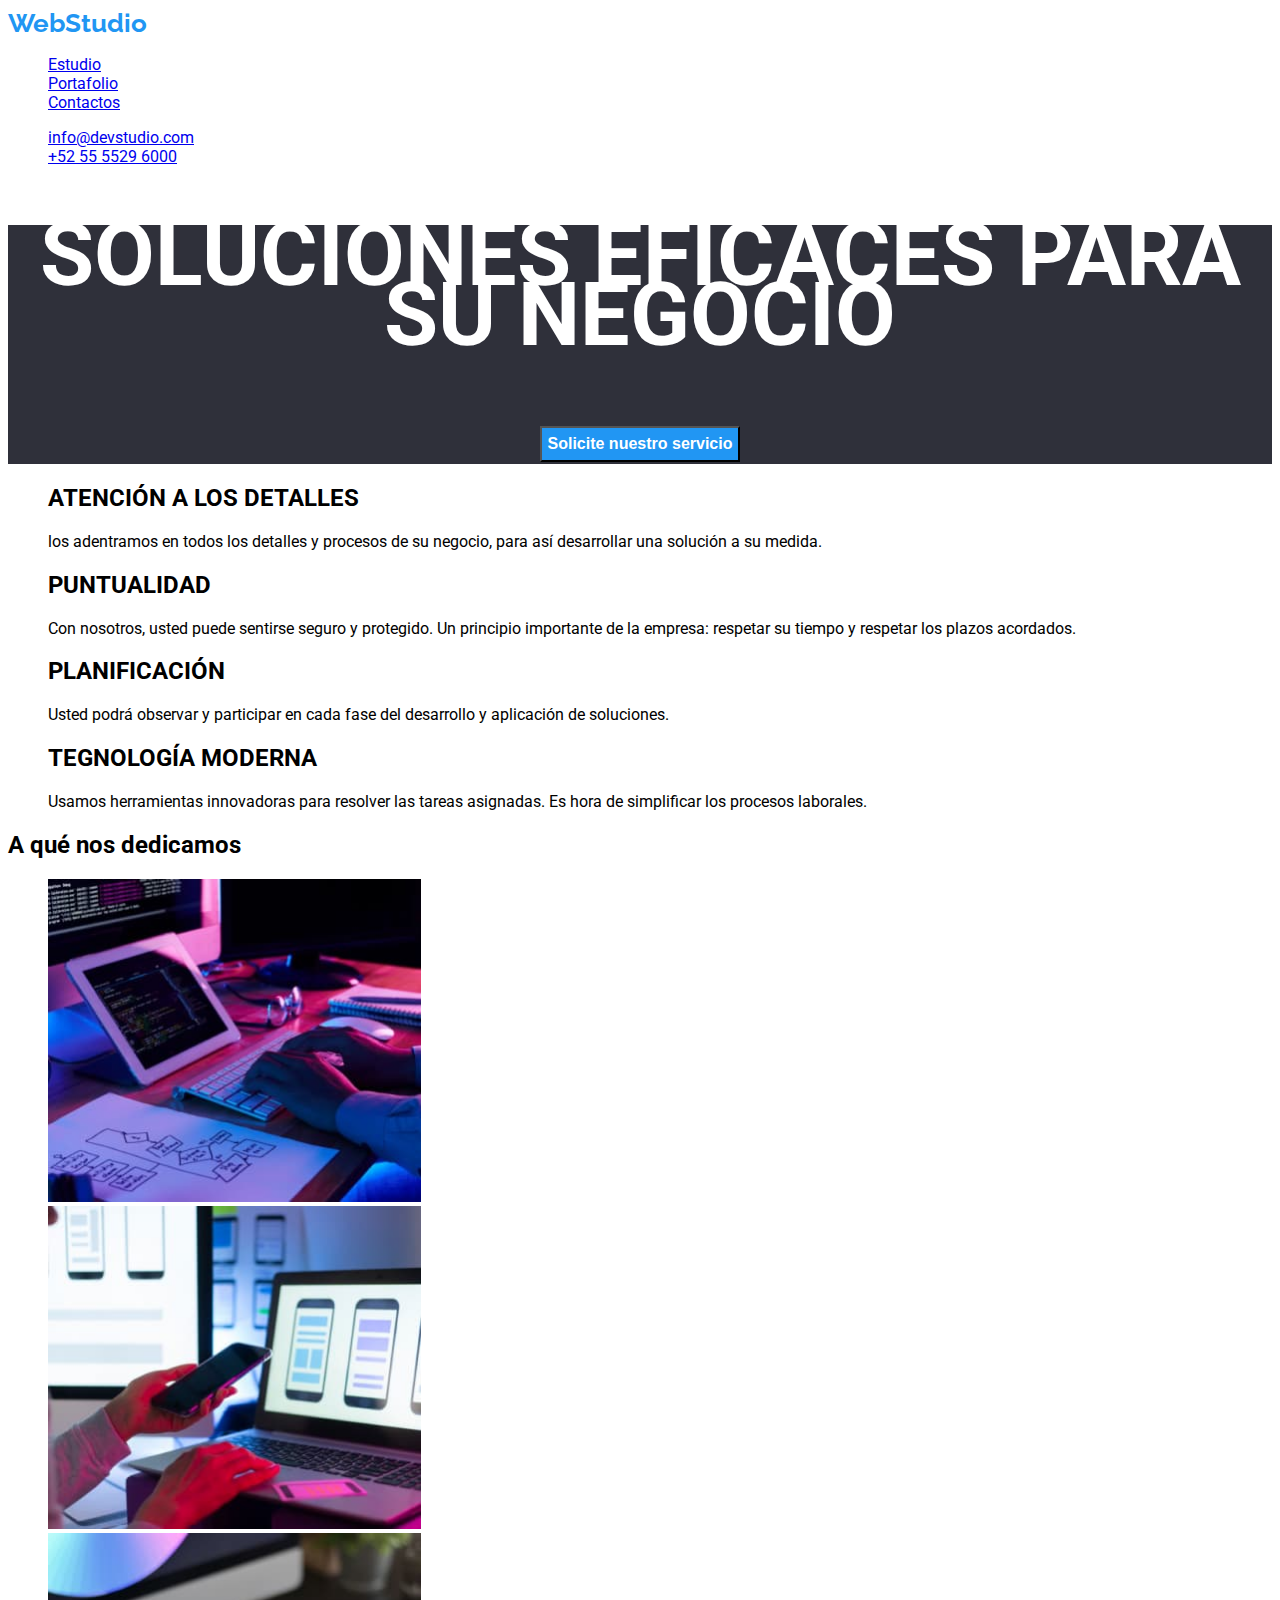
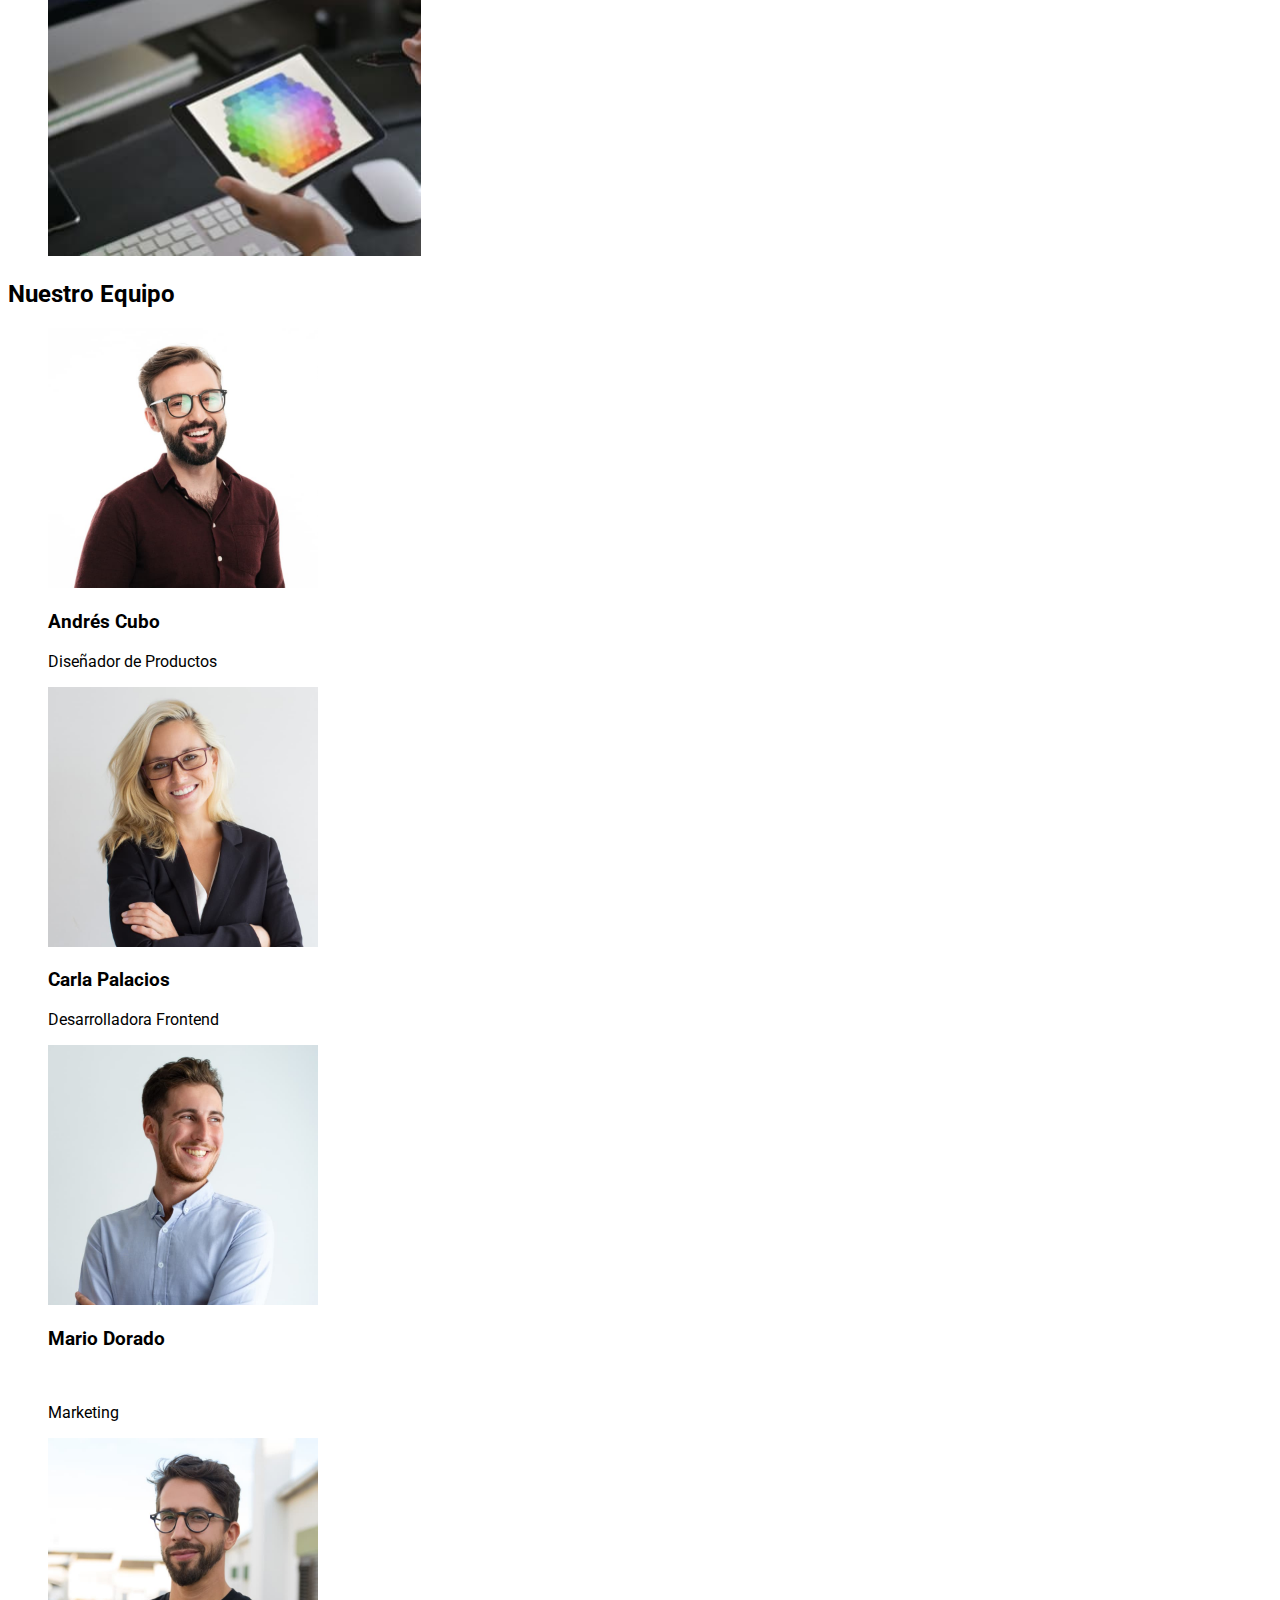
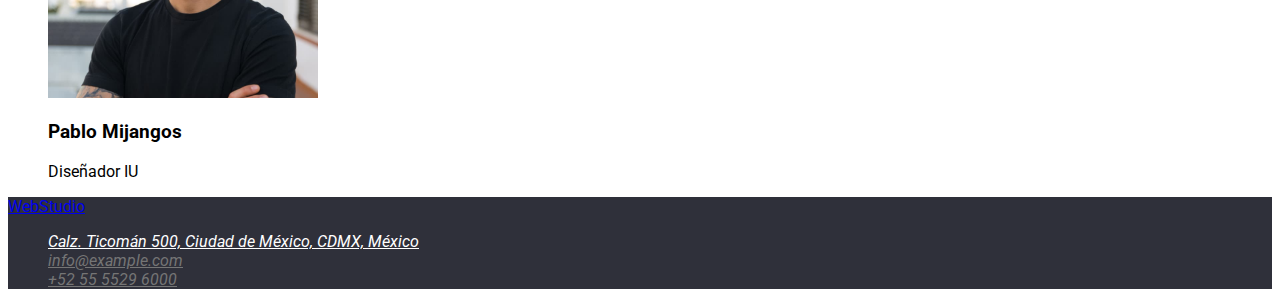
<file: index.html>
<!DOCTYPE html>
<html lang="es">
<head>
    <meta charset="UTF-8">
    <meta http-equiv="X-UA-Compatible" content="IE=edge">
    <meta name="viewport" content="width=device-width, initial-scale=1.0">
    <title>WebStudio</title>
    <link rel="stylesheet" href="./css/styles.css">
</head>
<body>
    <header class="header">
        <nav>
            <a class="webstudio" href="./index.html">WebStudio</a>
            <ul>
                <li><a href="./index.html">Estudio</a></li>
                <li><a href="./portfolio.html">Portafolio</a></li>
                <li><a href="#">Contactos</a></li>
            </ul>
        </nav>
        <ul>
            <li><a href="mailto:info@devstudio.com">info@devstudio.com</a></li>
            <li><a href="tel:+525555296000">+52 55 5529 6000</a></li>
        </ul>
    </header>
    <div class="clearfix"></div>
    <main> 
        <section class="main-title">
            <h1>SOLUCIONES EFICACES PARA SU NEGOCIO</h1>
            <button type="button" class="main-button">Solicite nuestro servicio</button>
        </section>
        <section>
            <ul>
                <li>
                    <h2>ATENCIÓN A LOS DETALLES</h2>
                    <p>
                        los adentramos en todos los detalles y procesos de su negocio, para así desarrollar una solución a su medida.
                    </p>
                </li>
                <li><h2>PUNTUALIDAD</h2>
                    <p>
                        Con nosotros, usted puede sentirse seguro y protegido. Un principio importante de la empresa: respetar su tiempo y respetar los plazos acordados.
                    </p>
                </li>
                <li>
                    <h2>PLANIFICACIÓN</h2>
                    <p>
                        Usted podrá observar y participar en cada fase del desarrollo y aplicación de soluciones.
                    </p>
                    
                </li>
                <li>
                    <h2>TEGNOLOGÍA MODERNA</h2>
                    <p>
                        Usamos herramientas innovadoras para resolver las tareas asignadas. Es hora de simplificar los procesos laborales.
                    </p>
                </li>
            </ul>
        </section>
        <section>
            <h2>A qué nos dedicamos</h2>
            <ul>
                <li>
                    <img src="./images/image1.jpg" alt="development" width="373">
                </li>
                <li>
                    <img src="./images/image2.jpg" alt="development" width="373">
                </li>
                <li>
                    <img src="./images/image3.jpg" alt="design" width="373">
                </li>
            </ul>
        </section>
        <section>
            <h2>Nuestro Equipo</h2>
            <ul>
                <li>
                    <img src="./images/image4.jpg" alt="Andrés Cubo" width="270">
                    <h3>Andrés Cubo</h3>
                    <p>Diseñador de Productos</p> 
                </li>
                <li>
                    <img src="./images/image5.jpg" alt="Carla Palacios" width="270">
                    <h3>Carla Palacios</h3>
                    <p>Desarrolladora Frontend</p>
                </li>
                <li>
                    <img src="./images/image6.jpg" alt="Mario Dorado" width="270">
                    <h3>Mario Dorado</h3><br>
                    <p>Marketing</p>
                </li>
                <li>
                    <img src="./images/image7.jpg" alt="Pablo Mijangos" width="270">
                    <h3>Pablo Mijangos</h3>
                    <p>Diseñador IU</p>
                </li>
            </ul>
        </section>
    </main>
    <footer>
        <a href="WebStudio">WebStudio</a>
        <address>
            <ul>
                <li>
                    <a class="address" href="https://goo.gl/maps/ya1Yq6sakyimdwpM6" target="_blank" real="noopener norefr"> Calz. Ticomán 500, Ciudad de México, CDMX, México</a>
                </li>
                <li>
                    <a class="contact" href="mailto:info@example.com">info@example.com</a>
                </li>
                <li>
                    <a class="contact" href="tel:+525555296000">+52 55 5529 6000</a>
                </li>
            </ul>
        </address>
    </footer>
</body>
</html>
</file>
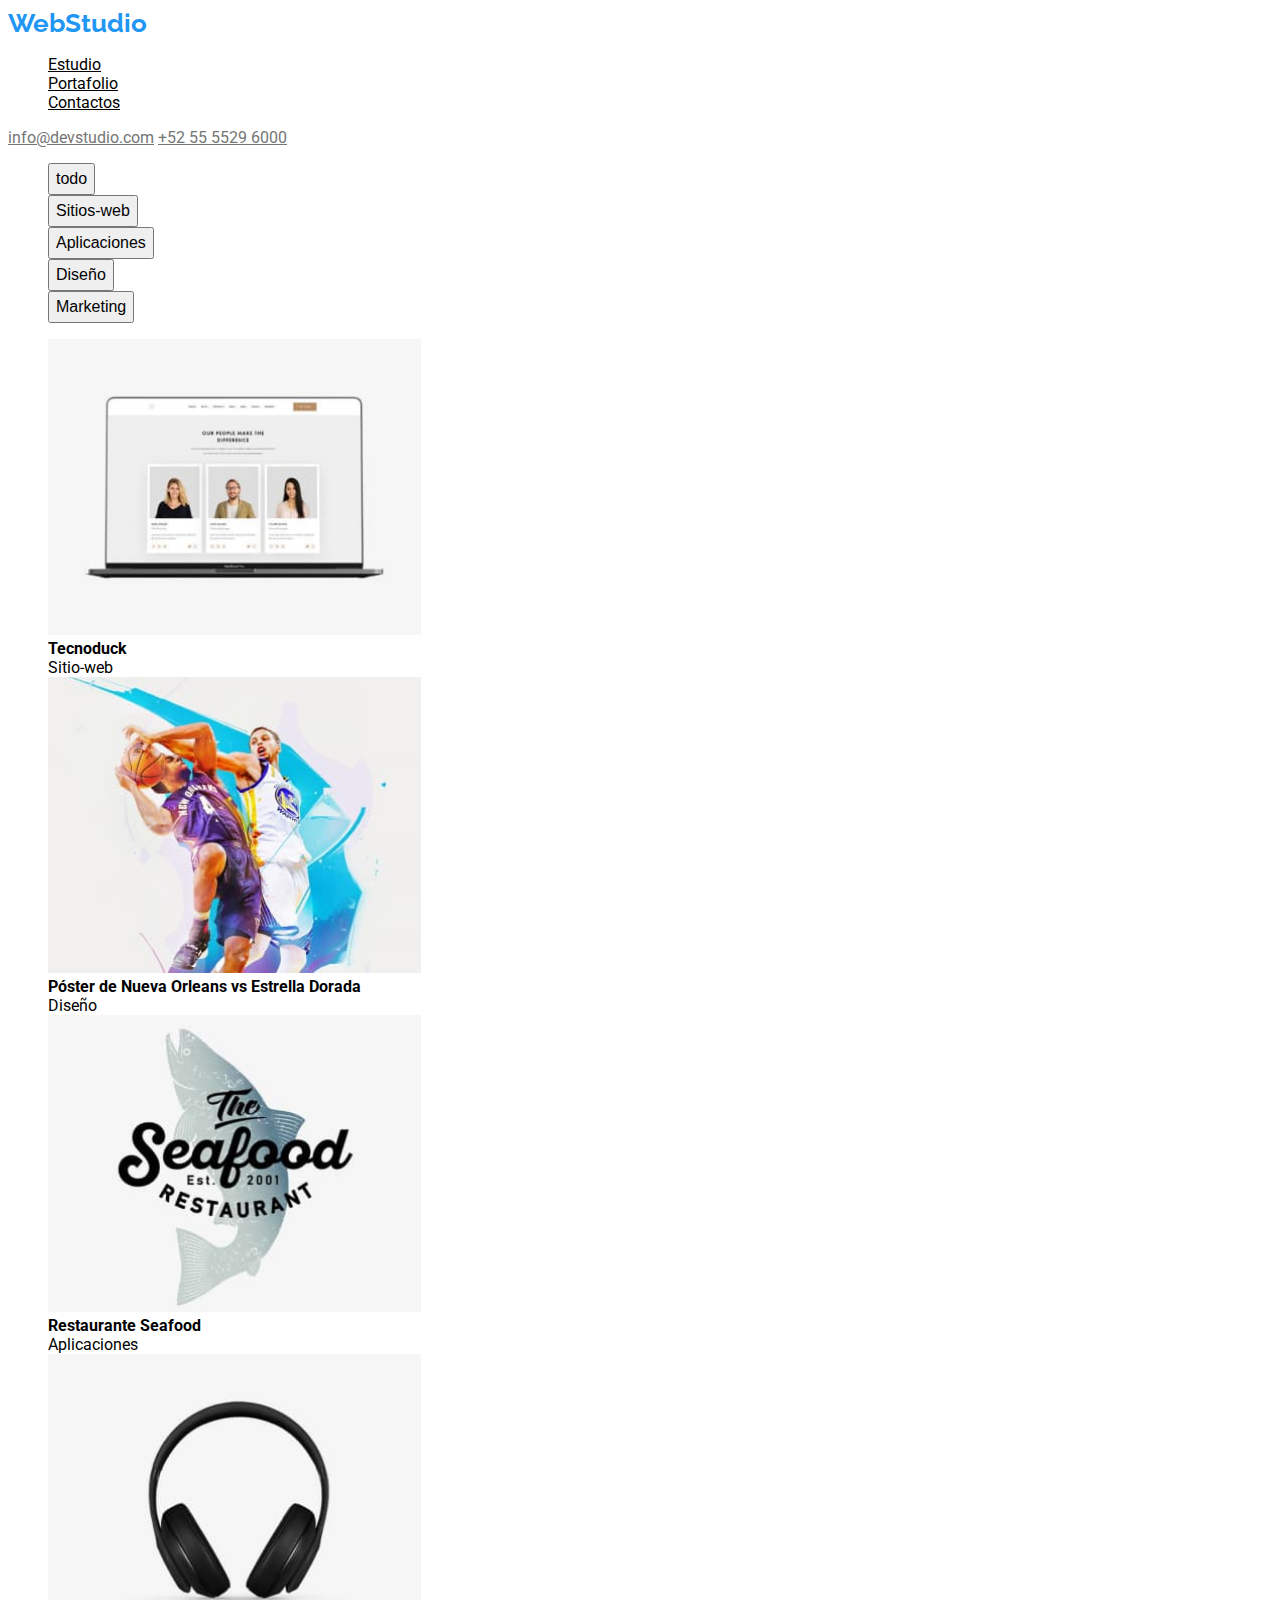
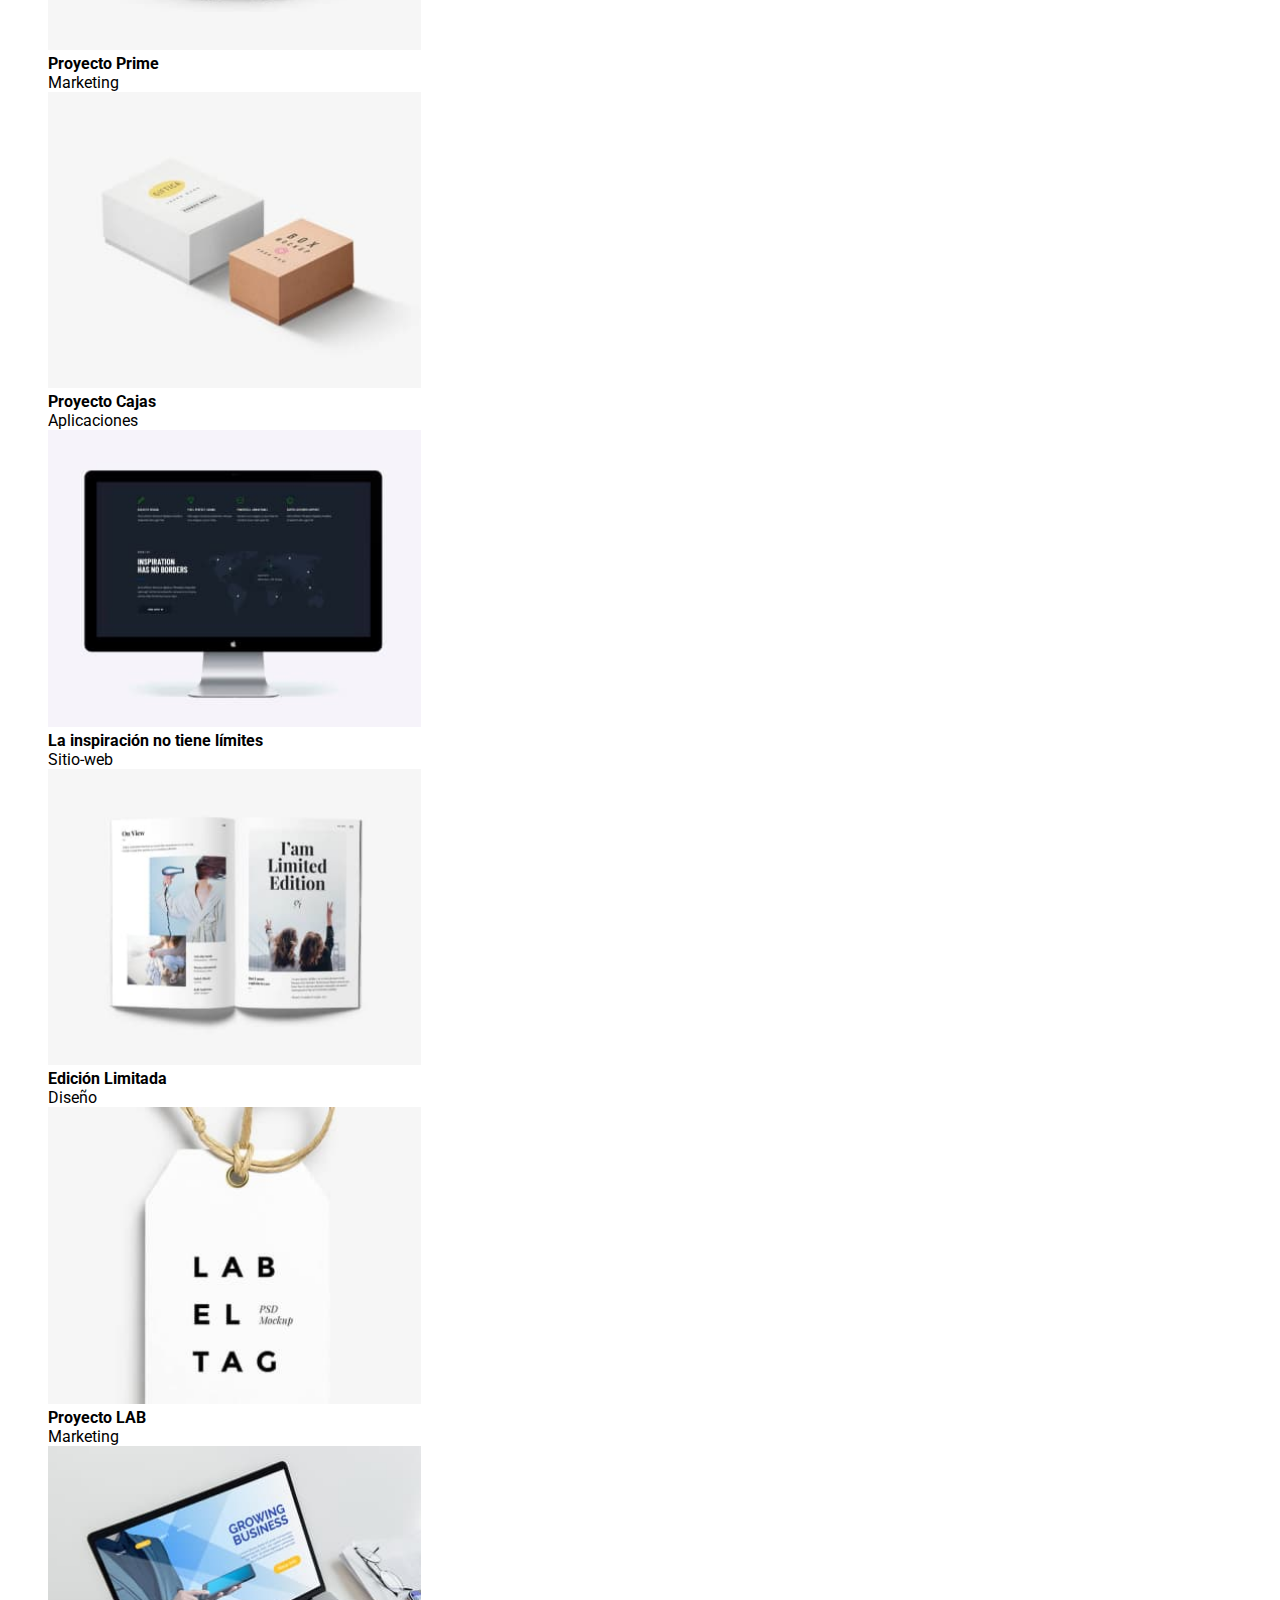
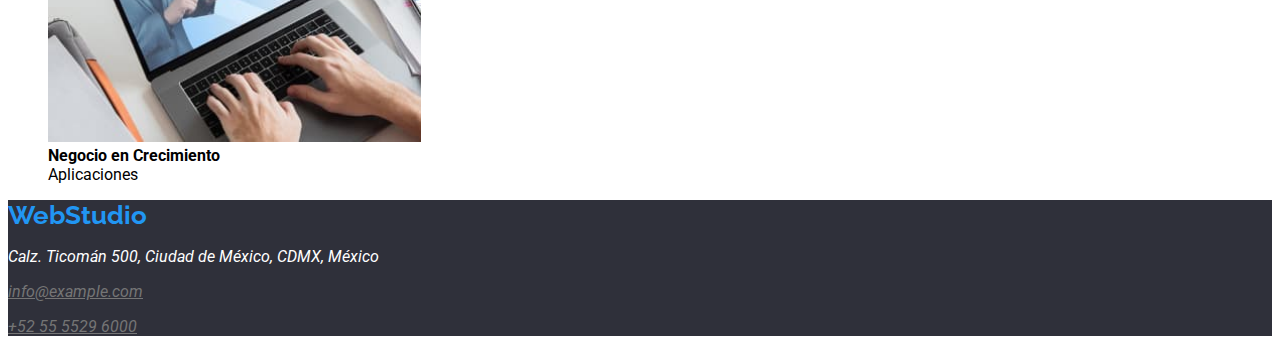
<file: portfolio.html>
<!DOCTYPE html>
<html lang="en">
<head>
    <meta charset="UTF-8">
    <meta http-equiv="X-UA-Compatible" content="IE=edge">
    <meta name="viewport" content="width=device-width, initial-scale=1.0">
    <title>PortFolio</title>
    <link rel="stylesheet" href="./css/styles.css">
</head>
<body class="body">
    <!-- encabezado principal -->
    <header class="header">
        <nav>
            <a class="webstudio"  href="index.html">WebStudio</a>
            <ul>
                <li><a class="link" href="Estudio.html">Estudio</a></li>
                <li><a class="link" href="portfolio.html">Portafolio</a></li>
                <li><a class="link" href="Contactos.html">Contactos</a></li>
            </ul>
            <p>
                <a class="contact" href="info@devstudio.com">info@devstudio.com</a>
                <a class="contact" href="+525555296000">+52 55 5529 6000</a>
            </p>
        </nav>
    </header>
    <div class="clearfix"></div>
    <main>
        <nav>
            <ul class="buttons">
                <li><button type="button" class="button">todo</button></li>
                <li><button type="button" class="button">Sitios-web</button></li>
                <li><button type="button" class="button">Aplicaciones</button></li>
                <li><button type="button" class="button">Diseño</button></li>
                <li><button type="button" class="button">Marketing</button></li>
            </ul>
        </nav>
        <ul>
            <li>
                <img src="./images/image_1.jpg"     
                alt="design"
                width="373"><br>
                <b>Tecnoduck</b><br>
                Sitio-web
            </li>
            <li>
                <img src="./images/image_2.jpg" 
                alt="Basquetball"
                width="373"><br>
                <b>Póster de Nueva Orleans vs Estrella Dorada</b><br>
                Diseño
            </li>
            <li>
                <img src="./images/image_3.jpg"
                alt="fishing" 
                width="373"><br>
                <b>Restaurante Seafood</b><br>
                Aplicaciones
            </li>
            <li>
                <img src="./images/image_4.jpg" 
                alt="headphones" 
                width="373"><br>
                <b>Proyecto Prime</b><br>
                Marketing
            </li>
            <li>
                <img src="./images/image_5.jpg" 
                alt="box" 
                width="373"><br>
                <b>Proyecto Cajas</b><br>
                Aplicaciones
            </li>
            <li>
                <img src="./images/image_6.jpg" 
                alt="monitor" 
                width="373"><br>
                <b>La inspiración no tiene límites</b><br>
                Sitio-web
            </li>
            <li>
                <img src="./images/image_7.jpg" 
                alt="book" 
                width="373"><br>
                <b>Edición Limitada</b><br>
                Diseño
            </li>
            <li>
                <img src="./images/image_8.jpg" 
                alt="label" 
                width="373"><br>
                <b>Proyecto LAB</b><br>
                Marketing
            </li>
            <li>
                <img src="./images/image_9.jpg" 
                alt="laptop" 
                width="373"><br>
                <b>Negocio en Crecimiento</b><br>
                Aplicaciones
            </li>
        </ul>
    </main>
    <footer>
        <a class="webstudio" href="WebStudio">WebStudio</a>
        <address>
            <p class="address">Calz. Ticomán 500, Ciudad de México, CDMX, México</p>
            <p><a class="contact" href="info@example.com">info@example.com</a></p>
            <p><a class="contact" href="+525555296000">+52 55 5529 6000</a></p>
        </address>
    </footer>
</body>
</html>
</file>
<file: css/styles.css>
@import url('https://fonts.googleapis.com/css2?family=Raleway:wght@700&display=swap');
@import url('https://fonts.googleapis.com/css2?family=Roboto:wght@400;500;700;900&display=swap');

/* Variables */
/* Paleta de colores */

:root {
    --main-color: #2196f3;
    --second-color: #212121;
    --third-color:  #757575; 
    --four-color: rgba(255, 255, 255, 0.6);;
}


/* content HTML Portafolio */

body{
    font-family: 'Roboto', sans-serif;
    color: #000000;
    background:#FFFFFF;
}


/* Encabezado Contactos */
.contact{
    color: var(--third-color);
}

.contact:hover {
    color: var(--main-color);
}

/* Link */
.link {
    color: black;
}

.link:hover {
    color: var(--main-color);
}

/*Button*/
.button {
    color:rgb(2, 2, 2);
    cursor: pointer;
    font-size: 16px;
    font-weight: 500;
    line-height: 1.62;
}

.button:hover {
    color: #FFFFFF;
    background: var(--main-color);
}

/* Boton WebStudio */

.webstudio{
    font-family: 'Raleway';
    font-style: normal;
    font-weight: 700;
    font-size: 26px;
    line-height: 31px;
    color: var(--main-color);
    letter-spacing: 3;
    text-decoration: none;
}



/* Diseñor Index */
.main-title {
    color: #ffffff;
    font-size: 44px;
    font-weight: 900;
    line-height: 60px;
    text-align: center;
    background: #2f303a;
}

.main-button {
    color: #ffffff;
    background: var(--main-color);
    font-size: 16px;
    font-weight: 700;
    line-height: 1.88;
    cursor: pointer;
}

footer{
    background-color: #2F303A;
}

.address{
    color: #FFFFFF; 
}

ul{
    list-style-type: none;
}
</file>
